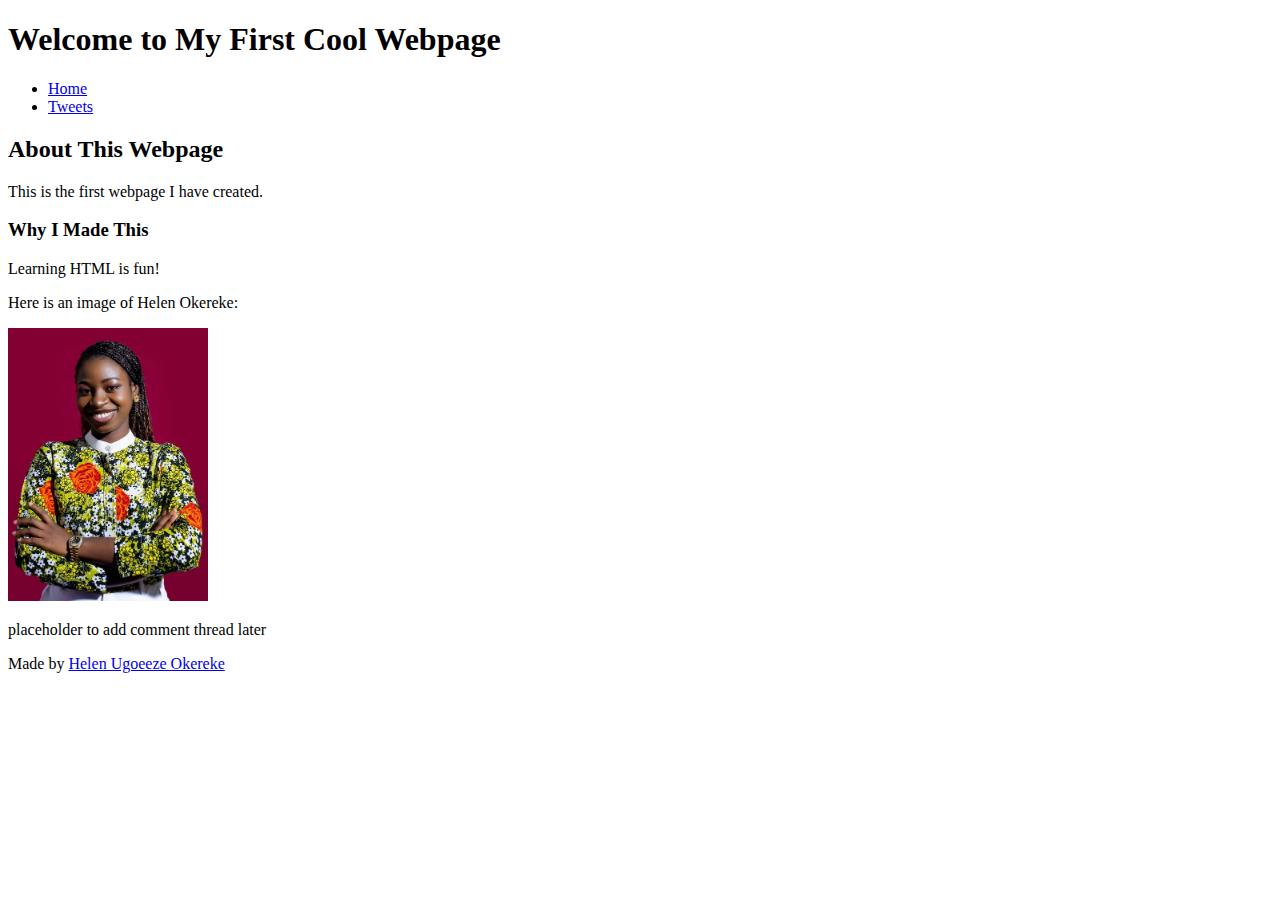
<file: index.html>
<!DOCTYPE html>
<html lang="en">
<head>
    <meta charset="UTF-8">
    <meta name="viewport" content="width=device-width, initial-scale=1.0">
    <title>My First Cool Webpage</title>
</head>
<body>
    <header>
        <h1>Welcome to My First Cool Webpage</h1>
        <ul>
            <li><a href="index.html">Home</a></li>
            <li><a href="tweets.html">Tweets</a></li>
        </ul>
    </header>
    <main>
        <article>
            <h2>About This Webpage</h2>
            <p>This is the first webpage I have created.</p>
            <h3>Why I Made This</h3>
            <p>Learning HTML is fun!</p>
            <p>Here is an image of Helen Okereke:</p>
            <a href="https://www.linkedin.com/in/helen-okereke-432323205" target="_blank">
                <img src="helen.jpeg" alt="Helen Okereke" width="200">
            </a>
        </article>
        <aside>
            <p>placeholder to add comment thread later</p>
        </aside>
    </main>
    <footer>
        <p>Made by <a href="https://www.linkedin.com/in/helen-okereke-432323205" target="_blank">Helen Ugoeeze Okereke</a></p>
    </footer>
</body>
</html>
</file>
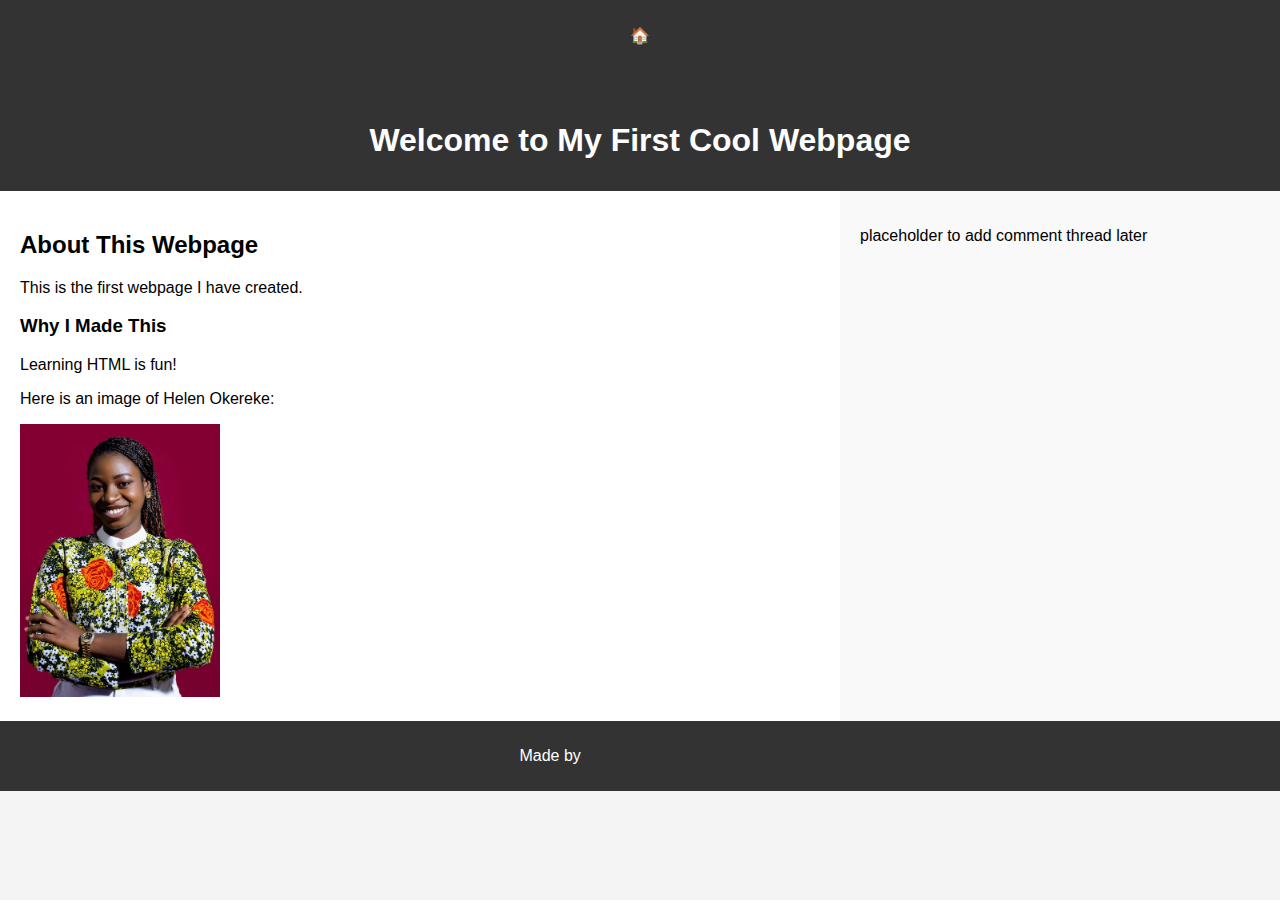
<file: css_basic/index.html>
<!DOCTYPE html>
<html lang="en">
<head>
    <meta charset="UTF-8">
    <meta name="viewport" content="width=device-width, initial-scale=1.0">
    <title>My First Cool Webpage</title>
    <link href="base.css" rel="stylesheet">
    <link href="styles.css" rel="stylesheet">
</head>
<body class="works_on_smartphone">
    <header>
        <ul>
            <li>🏠</li>  <!-- Unicode character logo -->
            <li><a href="index.html">Home</a></li>
            <li><a href="tweets.html">Tweets</a></li>
        </ul>
        <h1>Welcome to My First Cool Webpage</h1>
    </header>
    <main>
        <article>
            <h2>About This Webpage</h2>
            <p>This is the first webpage I have created.</p>
            <h3>Why I Made This</h3>
            <p>Learning HTML is fun!</p>
            <p>Here is an image of Helen Okereke:</p>
            <a href="https://www.linkedin.com/in/helen-okereke-432323205" target="_blank">
                <img src="../helen.jpeg" alt="Helen Okereke" width="200">
            </a>
        </article>
        <aside>
            <p>placeholder to add comment thread later</p>
        </aside>
    </main>
    <footer>
        <p>Made by <a href="https://www.linkedin.com/in/helen-okereke-432323205" target="_blank">Helen Ugoeeze Okereke</a></p>
    </footer>
</body>
</html>
</file>
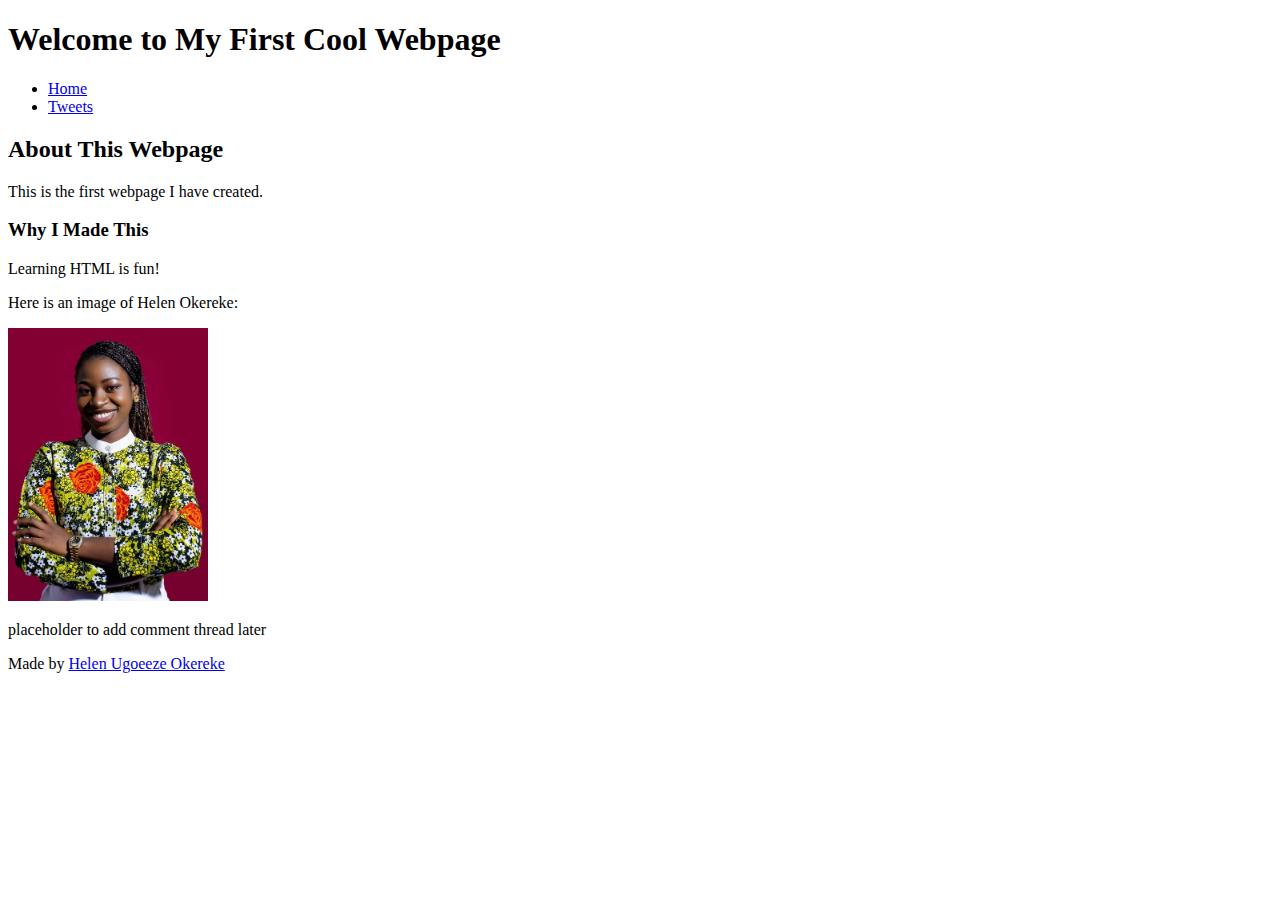
<file: html_basic/index.html>
<!DOCTYPE html>
<html lang="en">
<head>
    <meta charset="UTF-8">
    <meta name="viewport" content="width=device-width, initial-scale=1.0">
    <title>My First Cool Webpage</title>
</head>
<body>
    <header>
        <h1>Welcome to My First Cool Webpage</h1>
        <ul>
            <li><a href="index.html">Home</a></li>
            <li><a href="tweets.html">Tweets</a></li>
        </ul>
    </header>
    <main>
        <article>
            <h2>About This Webpage</h2>
            <p>This is the first webpage I have created.</p>
            <h3>Why I Made This</h3>
            <p>Learning HTML is fun!</p>
            <p>Here is an image of Helen Okereke:</p>
            <a href="https://www.linkedin.com/in/helen-okereke-432323205" target="_blank">
                <img src="../helen.jpeg" alt="Helen Okereke" width="200">
            </a>
        </article>
        <aside>
            <p>placeholder to add comment thread later</p>
        </aside>
    </main>
    <footer>
        <p>Made by <a href="https://www.linkedin.com/in/helen-okereke-432323205" target="_blank">Helen Ugoeeze Okereke</a></p>
    </footer>
</body>
</html>
</file>
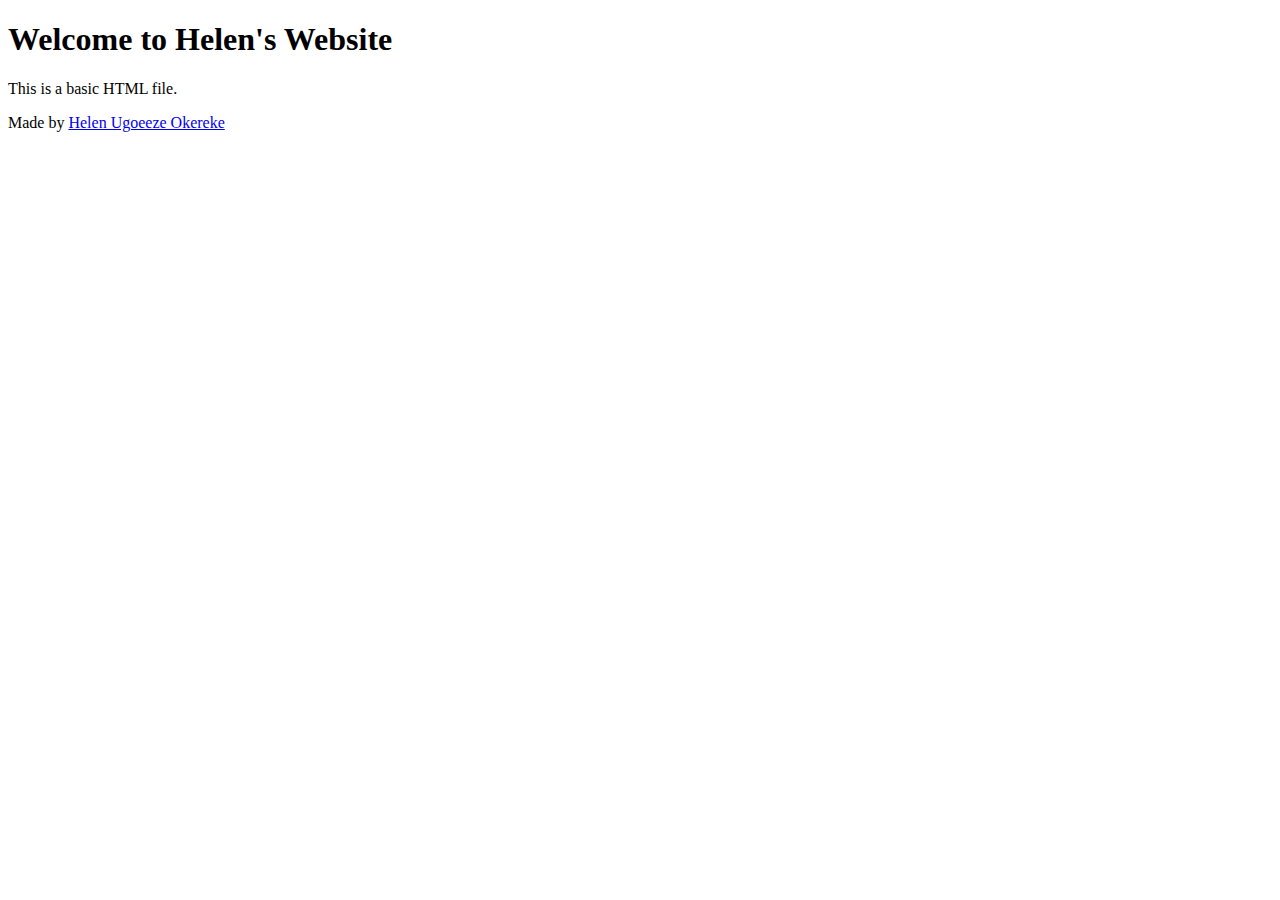
<file: base_index.html>
<!DOCTYPE html>
<html lang="en">
<head>
    <meta charset="UTF-8">
    <meta name="viewport" content="width=device-width, initial-scale=1.0">
    <title>Helen Webpage</title>
</head>
<body>
    <header>
        <h1>Welcome to Helen's Website</h1>
    </header>
    <main>
        <p>This is a basic HTML file.</p>
    </main>
    <footer>
        <p>Made by <a href="https://www.linkedin.com/in/helen-okereke-432323205" target="_blank">Helen Ugoeeze Okereke</a></p>
    </footer>
</body>
</html>
</file>
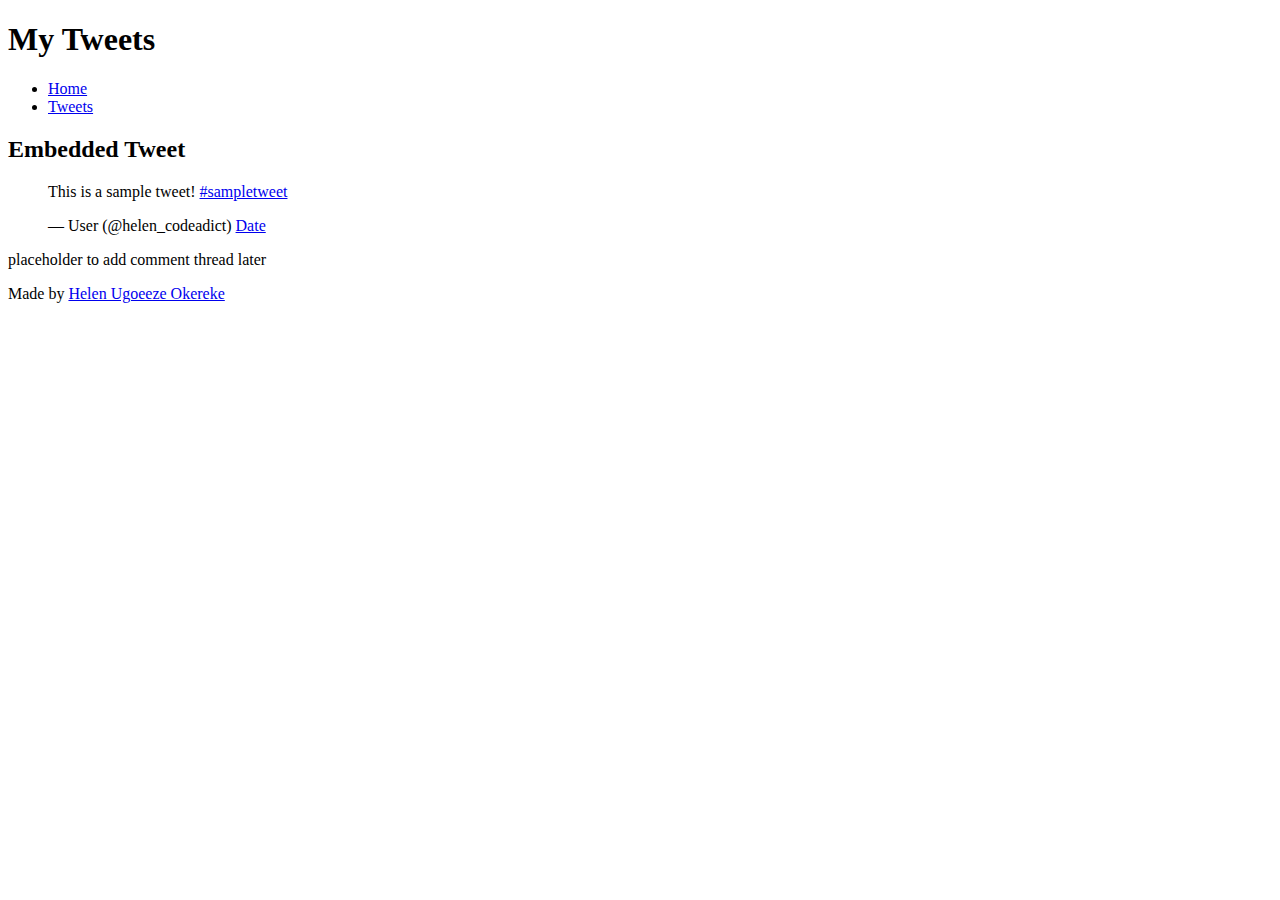
<file: tweets.html>
<!DOCTYPE html>
<html lang="en">
<head>
    <meta charset="UTF-8">
    <meta name="viewport" content="width=device-width, initial-scale=1.0">
    <title>My Tweets</title>
</head>
<body>
    <header>
        <h1>My Tweets</h1>
        <ul>
            <li><a href="index.html">Home</a></li>
            <li><a href="tweets.html">Tweets</a></li>
        </ul>
    </header>
    <main>
        <article>
            <h2>Embedded Tweet</h2>
            <blockquote class="twitter-tweet">
                <p lang="en" dir="ltr">This is a sample tweet! <a href="https://x.com/helen_codeadict/status/1914243170453401887?t=GEXBW4fN6GZRm-QlvcnQ9w&s=08">#sampletweet</a></p>&mdash; User (@helen_codeadict) <a href="https://x.com/helen_codeadict/status/1914243170453401887?t=GEXBW4fN6GZRm-QlvcnQ9w&s=08">Date</a>
            </blockquote>
            <script async src="https://platform.twitter.com/widgets.js" charset="utf-8"></script>
        </article>
        <aside>
            <p>placeholder to add comment thread later</p>
        </aside>
    </main>
    <footer>
        <p>Made by <a href="https://www.linkedin.com/in/helen-okereke-432323205" target="_blank">Helen Ugoeeze Okereke</a></p>
    </footer>
</body>
</html>
</file>
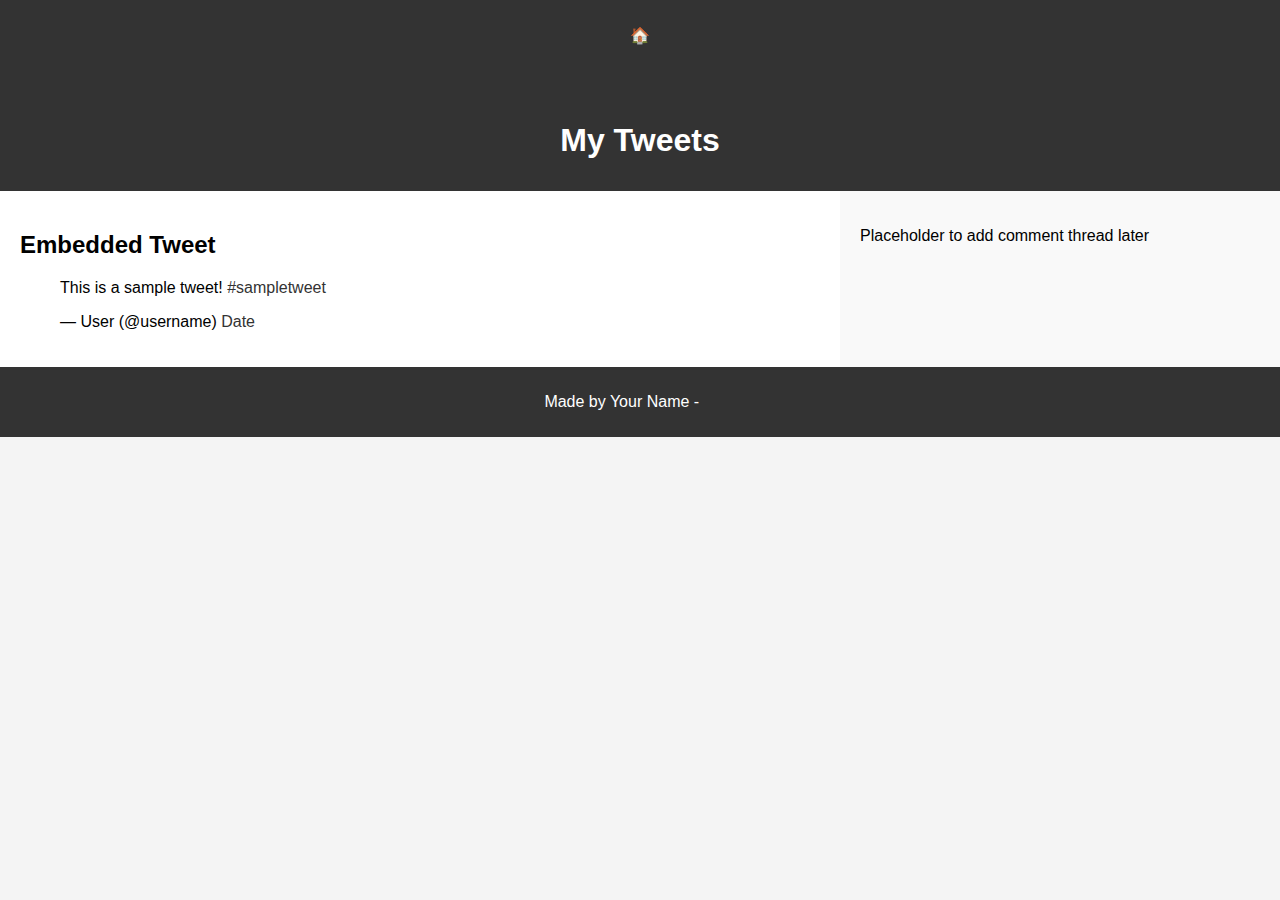
<file: css_basic/tweets.html>
<!DOCTYPE html>
<html lang="en">
<head>
    <meta charset="UTF-8">
    <meta name="viewport" content="width=device-width, initial-scale=1.0">
    <title>My Tweets</title>
    <link href="base.css" rel="stylesheet">
    <link href="styles.css" rel="stylesheet">
</head>
<body class="works_on_smartphone">
    <header>
        <ul>
            <li>🏠</li>  <!-- Unicode character logo -->
            <li><a href="index.html">Home</a></li>
            <li><a href="tweets.html">Tweets</a></li>
        </ul>
        <h1>My Tweets</h1>
    </header>
    <main>
        <article>
            <h2>Embedded Tweet</h2>
            <blockquote class="twitter-tweet">
                <p lang="en" dir="ltr">This is a sample tweet! <a href="https://twitter.com/intent/tweet?button_hashtag=sampletweet&ref_src=twsrc%5Etfw">#sampletweet</a></p>&mdash; User (@username) <a href="https://twitter.com/username/status/123456789">Date</a>
            </blockquote>
            <script async src="https://platform.twitter.com/widgets.js" charset="utf-8"></script>
        </article>
        <aside>
            <p>Placeholder to add comment thread later</p>
        </aside>
    </main>
    <footer>
        <p>Made by Your Name - <a href="https://example.com" target="_blank">here</a></p>
    </footer>
</body>
</html>
</file>
<file: css_basic/base.css>
/* base.css */

/* Global styles */
body {
    font-family: Arial, sans-serif;
    margin: 0;
    padding: 0;
    background-color: #f4f4f4;
}

header {
    background-color: #333;
    color: #fff;
    padding: 10px 0;
    text-align: center;
}

footer {
    background-color: #333;
    color: #fff;
    padding: 10px 0;
    text-align: center;
}

a {
    text-decoration: none;
    color: #333;
}

ul {
    list-style-type: none;
    padding: 0;
}

li {
    display: inline;
    margin-right: 20px;
}

img {
    max-width: 100%;
    height: auto;
}
</file>
<file: css_basic/styles.css>
/* styles.css */

/* Flexbox container */
body {
    display: flex;
    flex-direction: column;
}

main {
    display: flex;
    flex-direction: row;
    flex: auto;
}

article {
    flex: 2;
    overflow-y: auto;
    padding: 20px;
    background-color: #fff;
}

aside {
    flex: 1;
    overflow-y: auto;
    padding: 20px;
    background-color: #f9f9f9;
}

/* Media query for responsive design */
body.works_on_smartphone {
    flex-direction: column;
}

header {
    width: 100%;
}

main {
    width: 100%;
}

footer {
    width: 100%;
}

ul li {
    display: block;
    margin: 10px 0;
}
</file>
